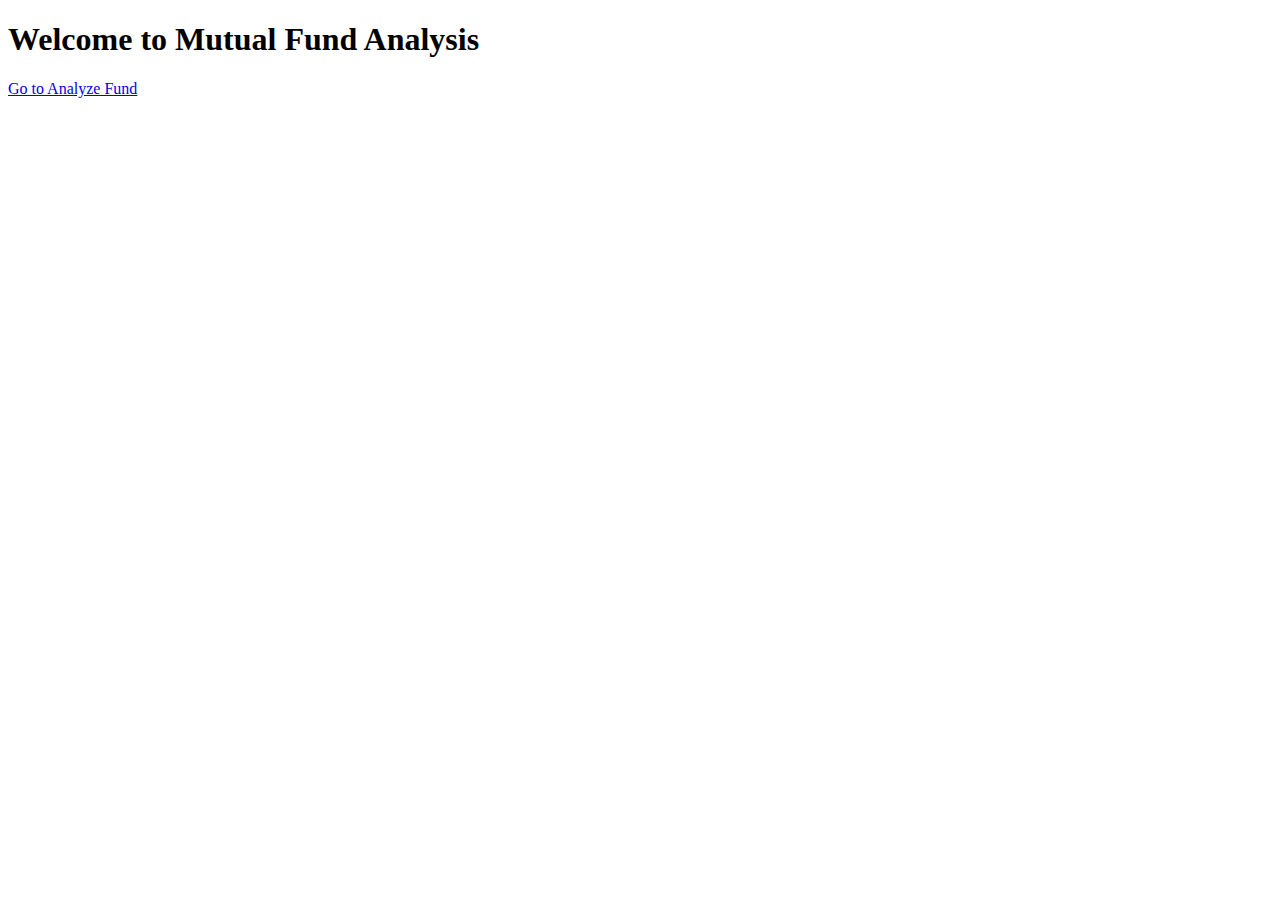
<file: mutual_funds/templates/mutual_funds/index.html>
<!DOCTYPE html>
<html lang="en">
<head>
    <meta charset="UTF-8">
    <meta name="viewport" content="width=device-width, initial-scale=1.0">
    <title>Mutual Fund Analysis</title>
</head>
<body>
    <h1>Welcome to Mutual Fund Analysis</h1>
    <a href="/mutual_funds/analyze/">Go to Analyze Fund</a>  <!-- Link to analyze fund page -->
</body>
</html>
</file>
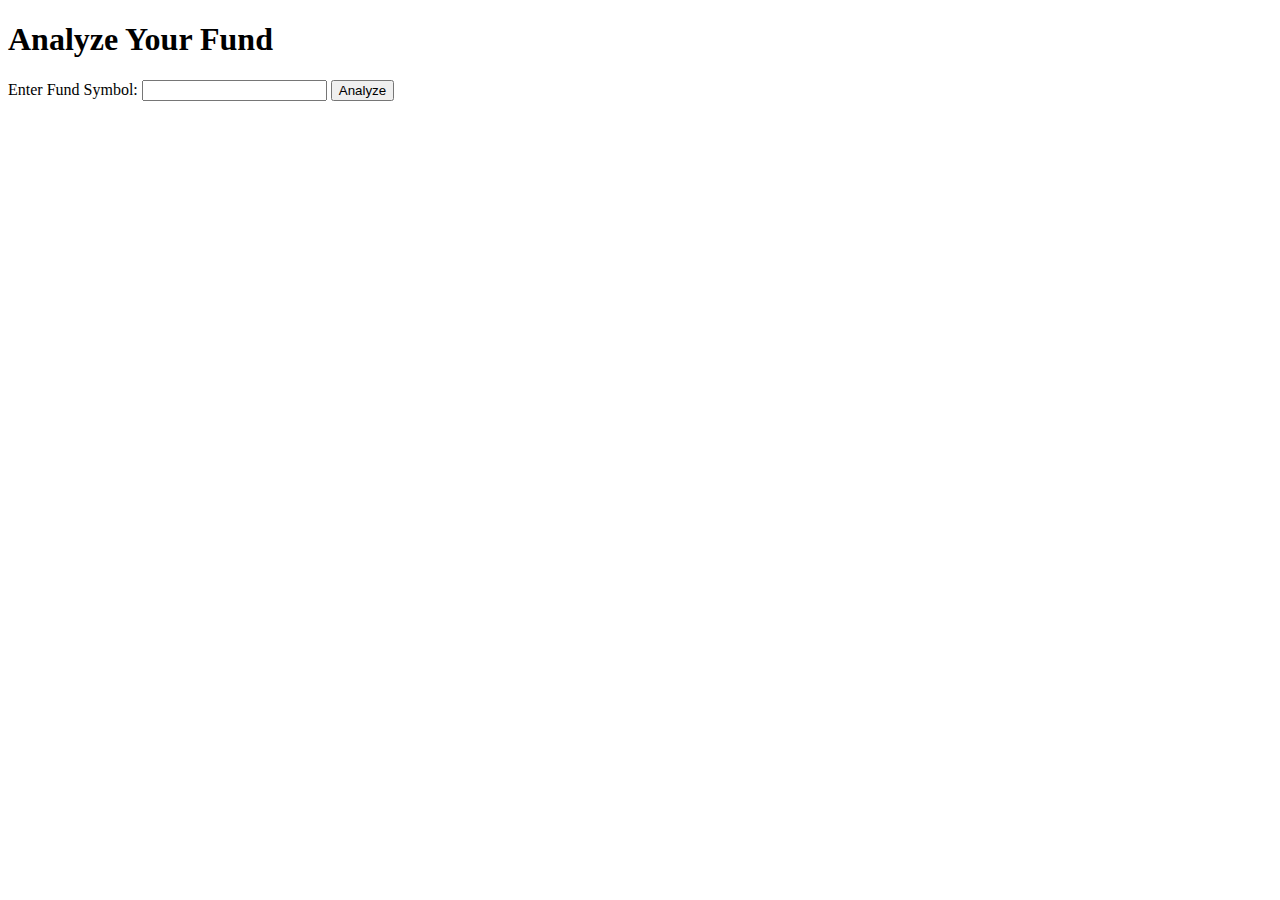
<file: mutual_funds/templates/mutual_funds/analyze_fund.html>
<!DOCTYPE html>
<html lang="en">
<head>
    <meta charset="UTF-8">
    <meta name="viewport" content="width=device-width, initial-scale=1.0">
    <title>Analyze Fund</title>
</head>
<body>
    <h1>Analyze Your Fund</h1>
    <!-- Form or content for analyzing funds -->
    <form method="get" action="/mutual_funds/analyze/">
        <label for="symbol">Enter Fund Symbol:</label>
        <input type="text" id="symbol" name="symbol" required>
        <button type="submit">Analyze</button>
    </form>
</body>
</html>
</file>
